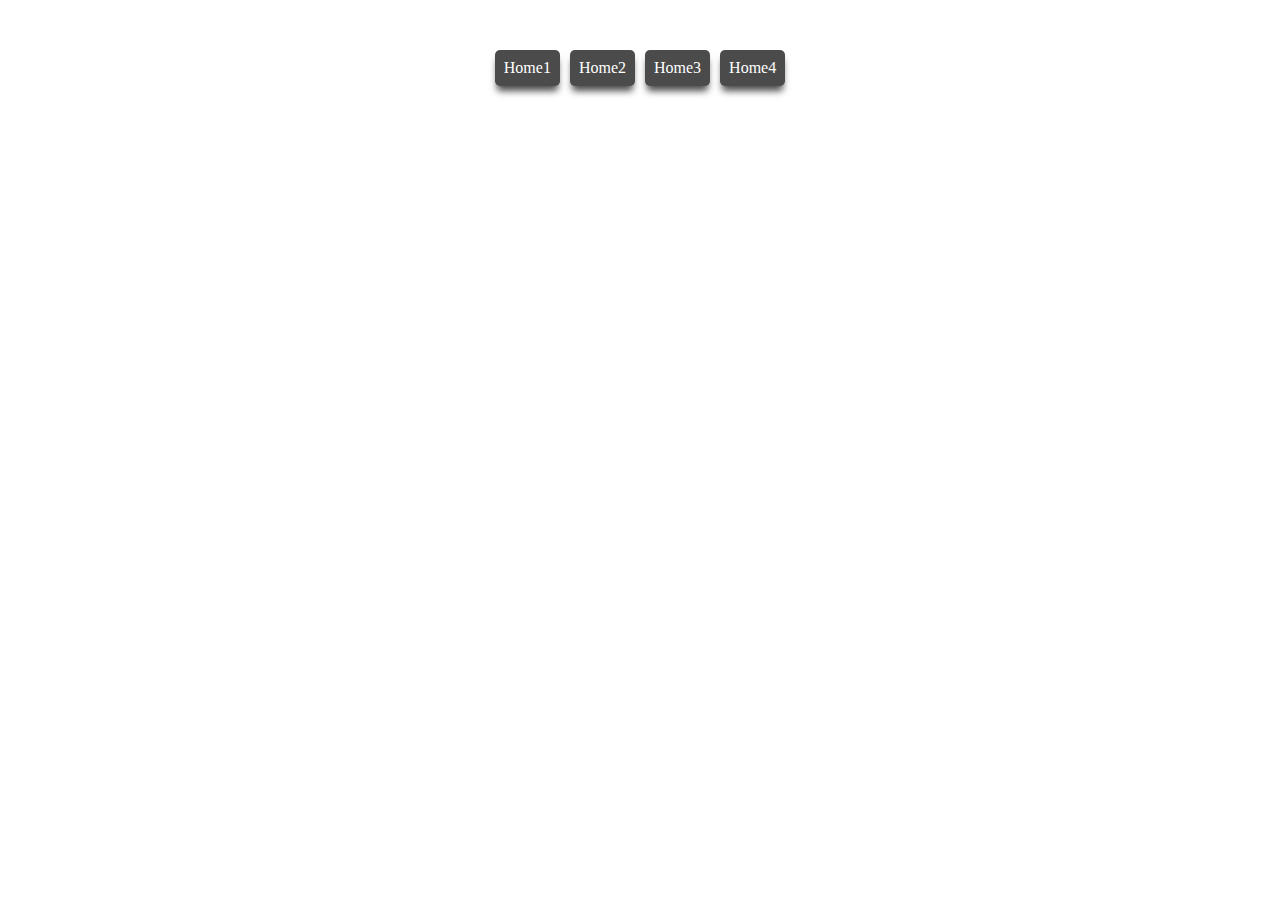
<file: index.html>
<!DOCTYPE html>
<html lang="en">
    <head>
        <meta charset="UTF-8">
        <meta name="viewport" content="width=device-width, initial-scale=1.0">
        <link rel="stylesheet" href="./style/style.css">
        <title>Document</title>
    </head>
    <body>
        <div class="box">
            <a href="./home1/home1.html" class="link">Home1</a>
            <a href="./home2/home2.html" class="link">Home2</a>
            <a href="./home3/home3.html" class="link">Home3</a>
            <a href="./home4/home4.html" class="link">Home4</a>
        </div>
    </body>
</html>
</file>
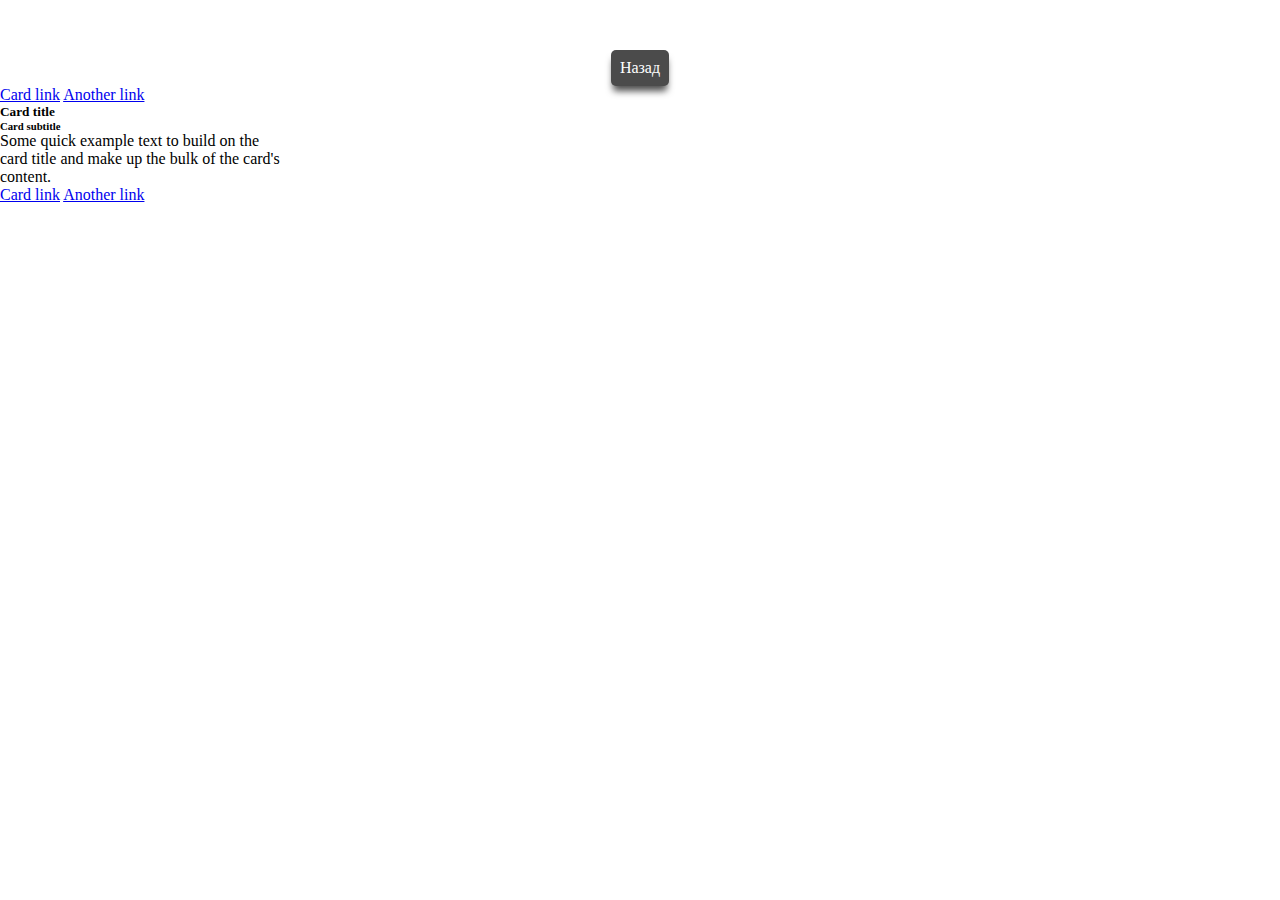
<file: home1.html>
<!DOCTYPE html>
<html lang="en">
    <head>
        <meta charset="UTF-8">
        <meta name="viewport" content="width=device-width, initial-scale=1.0">
        <link rel="stylesheet" href="style.css">
        <title>home1</title>
    </head>
    <body>
        <div class="box">
            <a href="./index.html" class="link">Назад</a>
        </div>
        <a href="#" class="card-link">Card link</a>
        <a href="#" class="card-link">Another link</a>
        <div class="card" style="width: 18rem;">
            <div class="card-body">
                <h5 class="card-title" data-number="100">Card title</h5>
                <h6 class="card-subtitle mb-2 text-muted">Card subtitle</h6>
                <p class="card-text" data-number="50">
                    Some quick example text to build on the card title and make up the bulk of the card's
content.
                </p>
                <a href="#" id="super_link" class="card-link">Card link</a>
                <a href="#" class="card-link" data-number="50">Another link</a>
            </div>
        </div>
        <script src="./home1.js"></script>
    </body>
</html>
</file>
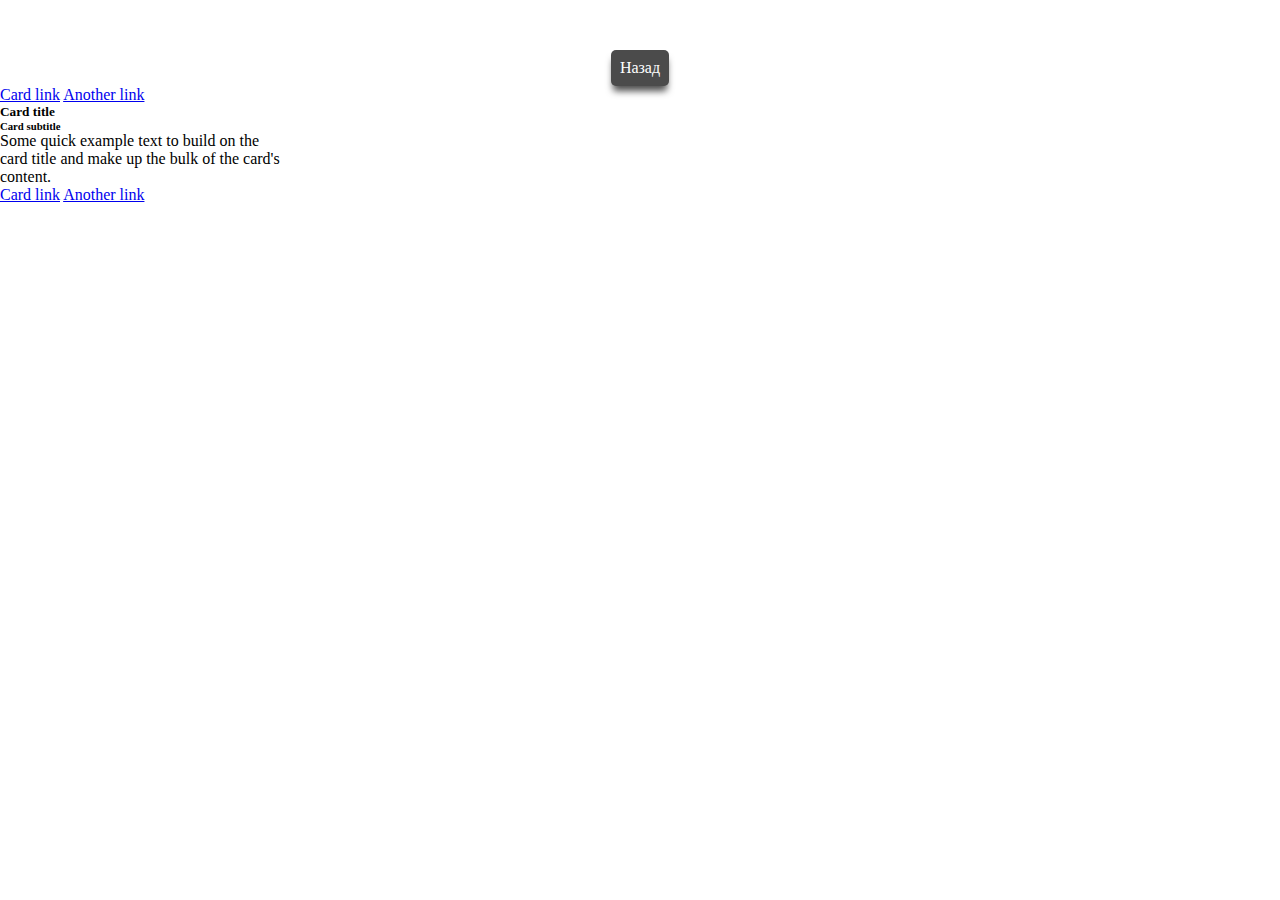
<file: home1/home1.html>
<!DOCTYPE html>
<html lang="en">
    <head>
        <meta charset="UTF-8">
        <meta name="viewport" content="width=device-width, initial-scale=1.0">
        <link rel="stylesheet" href="../style/style.css">
        <title>home1</title>
    </head>
    <body>
        <div class="box">
            <a href="../index.html" class="link">Назад</a>
        </div>
        <a href="#" class="card-link">Card link</a>
        <a href="#" class="card-link">Another link</a>
        <div class="card" style="width: 18rem;">
            <div class="card-body">
                <h5 class="card-title" data-number="100">Card title</h5>
                <h6 class="card-subtitle mb-2 text-muted">Card subtitle</h6>
                <p class="card-text" data-number="50">
                    Some quick example text to build on the card title and make up the bulk of the card's
content.
                </p>
                <a href="#" id="super_link" class="card-link">Card link</a>
                <a href="#" class="card-link" data-number="50">Another link</a>
            </div>
        </div>
        <script src="./home1.js"></script>
    </body>
</html>
</file>
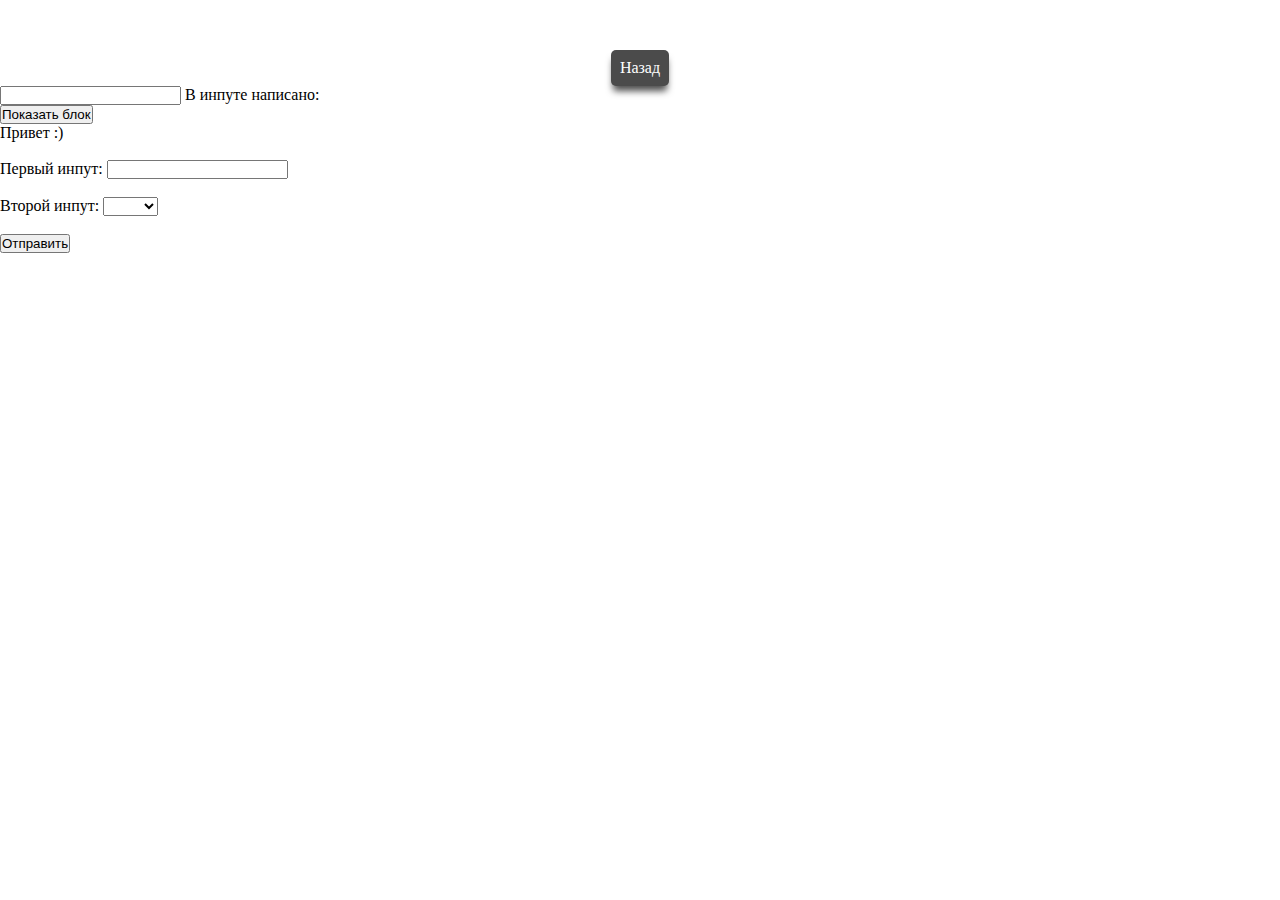
<file: home4/home4.html>
<!DOCTYPE html>
<html lang="en">
    <head>
        <meta charset="UTF-8">
        <meta name="viewport" content="width=device-width, initial-scale=1.0">
        <link rel="stylesheet" href="../style/style.css">
        <link rel="stylesheet" href="./style.css">
        <title>Document</title>
    </head>
    <body>
        <div class="box">
            <a href="../index.html" class="link">Назад</a>
        </div>
        <input id="from" type="text">
        В инпуте написано:
        <span></span>
        <br>
        <button class="messageBtn">Показать блок</button>
        <div class="message">
            Привет :)
        </div>
        <br>
        <form>
            <label>
                Первый инпут:
                <input class="form-control" type="text">
            </label>
            <br>
            <br>
            <label>
                Второй инпут:
                <select class="form-control">
                    <option value=""></option>
                    <option value="1">Один</option>
                    <option value="2">Два</option>
                </select>
            </label>
            <br>
            <br>
            <button class="submit">Отправить</button>
        </form>
        <script src="./home4.js"></script>
    </body>
</html>
</file>
<file: style/style.css>
* {
  margin: 0;
  padding: 0;
}

.box {
  margin-top: 50px;
  display: flex;
  justify-content: center;
  gap: 10px;
}

.link {
  display: block;
  padding: 8px;
  text-decoration: none;
  background: rgb(75, 75, 75);
  color: white;
  border-radius: 5px;
  border: 1px solid transparent;
  box-shadow: 0px 7px 7px -2px rgba(0, 0, 0, 0.7);
  transition: all 0.3s;
}
.link:hover {
  border: 1px solid rgb(75, 75, 75);
  background: white;
  color: rgb(75, 75, 75);
}/*# sourceMappingURL=style.css.map */
</file>
<file: style.css>
* {
  margin: 0;
  padding: 0;
}

.box {
  margin-top: 50px;
  display: flex;
  justify-content: center;
  gap: 10px;
}

.link {
  display: block;
  padding: 8px;
  text-decoration: none;
  background: rgb(75, 75, 75);
  color: white;
  border-radius: 5px;
  border: 1px solid transparent;
  box-shadow: 0px 7px 7px -2px rgba(0, 0, 0, 0.7);
  transition: all 0.3s;
}
.link:hover {
  border: 1px solid rgb(75, 75, 75);
  background: white;
  color: rgb(75, 75, 75);
}/*# sourceMappingURL=style.css.map */
</file>
<file: home4/style.css>
.error{
    border: 2px solid #d10707;
}
</file>
